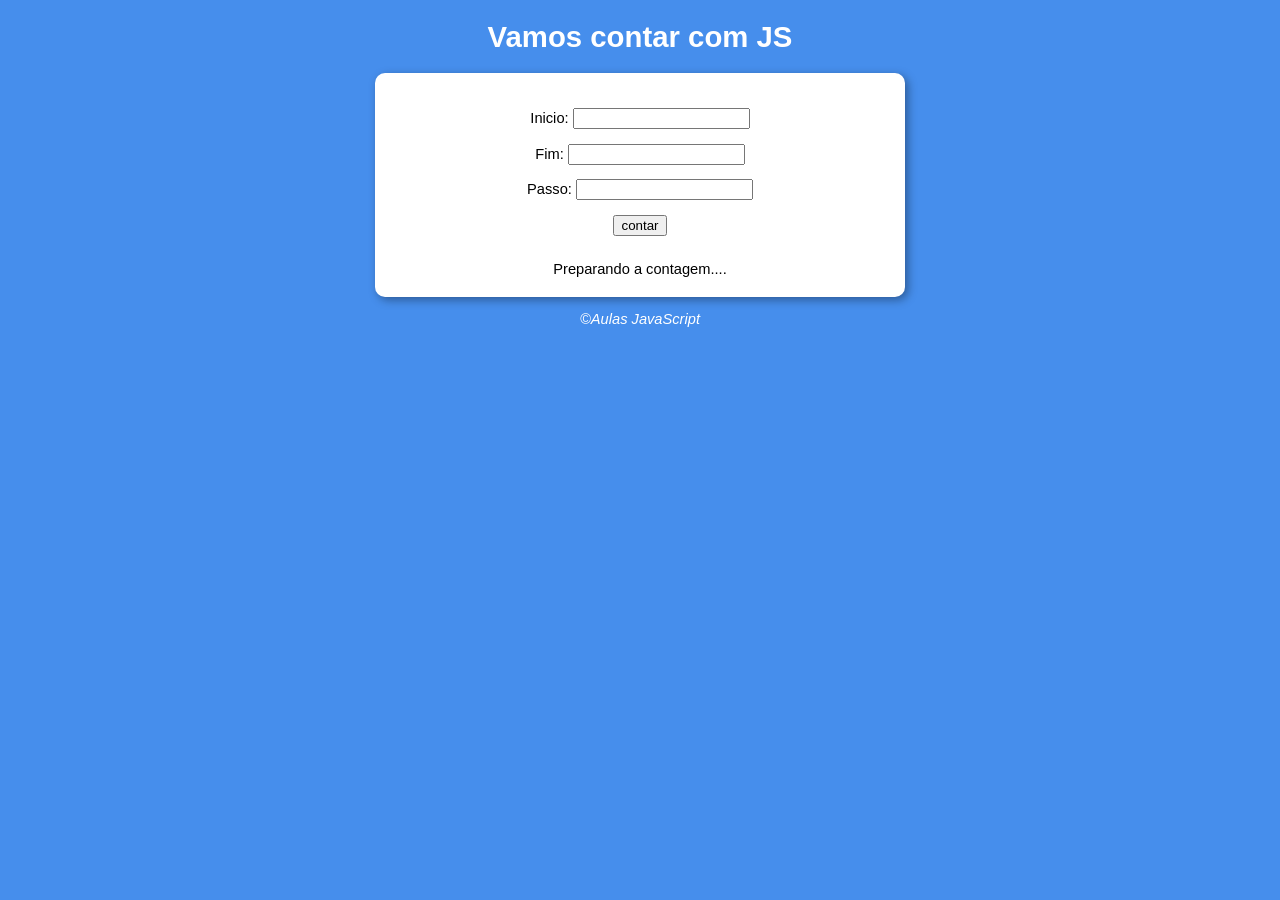
<file: aula14/index.html>
<!DOCTYPE html>
<html lang="pt-br">
<head>
    <meta charset="UTF-8">
    <meta http-equiv="X-UA-Compatible" content="IE=edge">
    <meta name="viewport" content="width=device-width, initial-scale=1.0">
    <title>Super contador</title>
    <link rel="stylesheet" href="style/style.css">
</head>
<body >
    <header>
        <h1>Vamos contar com JS</h1>
    </header>
    <section>
        <div id="dados">
           <p>Inicio: <input type="number" name="inicio" id="txti"></p>
           <p>Fim: <input type="number" name="fim" id="txtf"></p>
           <p>Passo: <input type="number" name="passo" id="txtp"></p>
           <p><input type="button" value="contar" onclick="contar()"></p>
        </div>
        <div id="res">
            Preparando a contagem....
        </div>
        
    </section>
    <footer>
        <p>&copy;Aulas JavaScript</p>
    </footer>
    <script src="script.js"></script>
</body>
</html>
</file>
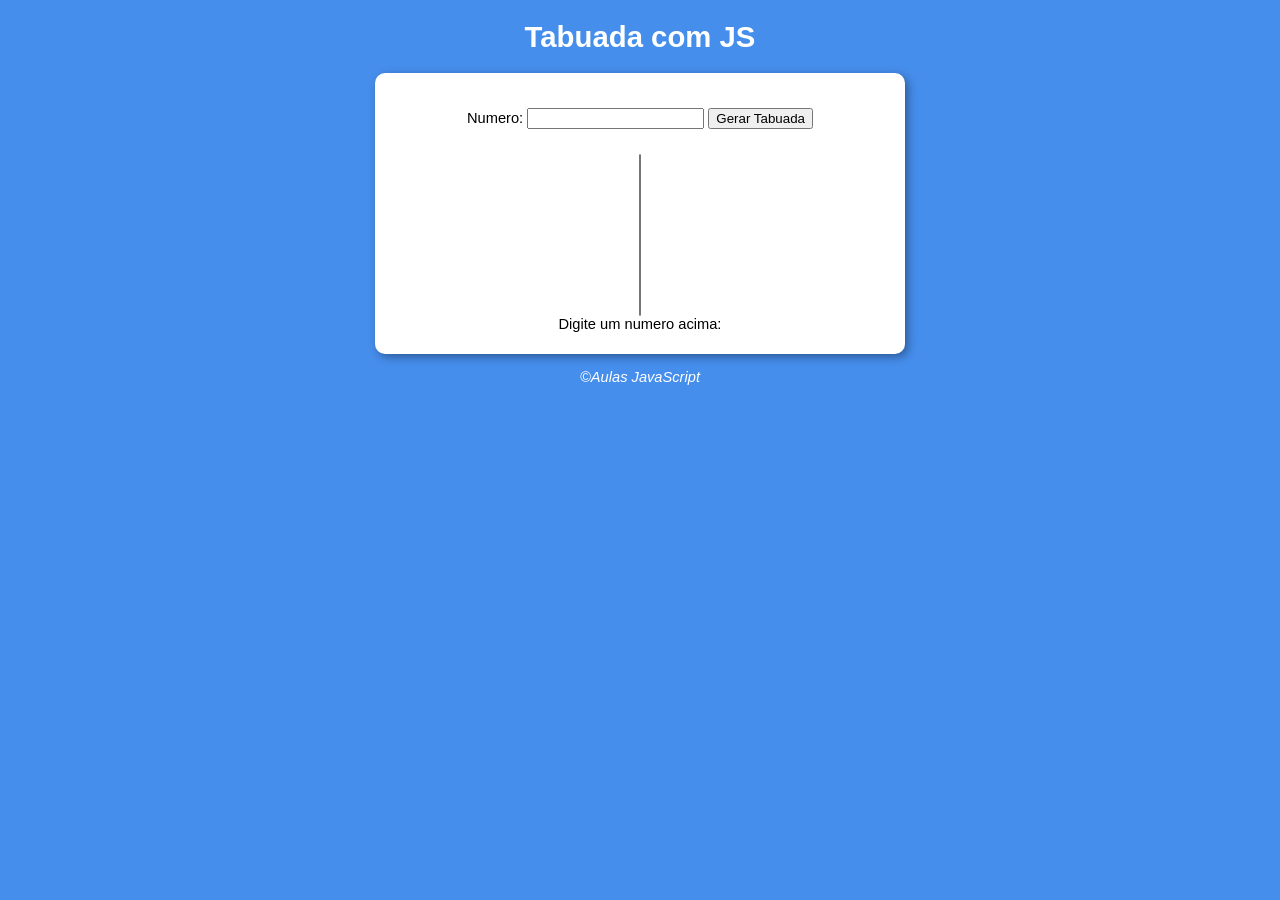
<file: aula15/index.html>
<!DOCTYPE html>
<html lang="pt-br">
<head>
    <meta charset="UTF-8">
    <meta http-equiv="X-UA-Compatible" content="IE=edge">
    <meta name="viewport" content="width=device-width, initial-scale=1.0">
    <title>Tabuada com JS</title>
    <link rel="stylesheet" href="style/style.css">
</head>
<body >
    <header>
        <h1>Tabuada com JS</h1>
    </header>
    <section>
        <div >
           <p>Numero: <input type="number" name="num" id="txtn">
            <input type="button" value="Gerar Tabuada" onclick="tabuada()"></p>
        </div>
        <div >
            <select name="tabuada" id="seltab" size="10"></select>
            <option>Digite um numero acima:</option>
        </div>
        
    </section>
    <footer>
        <p>&copy;Aulas JavaScript</p>
    </footer>
    <script src="script.js"></script>
</body>
</html>
</file>
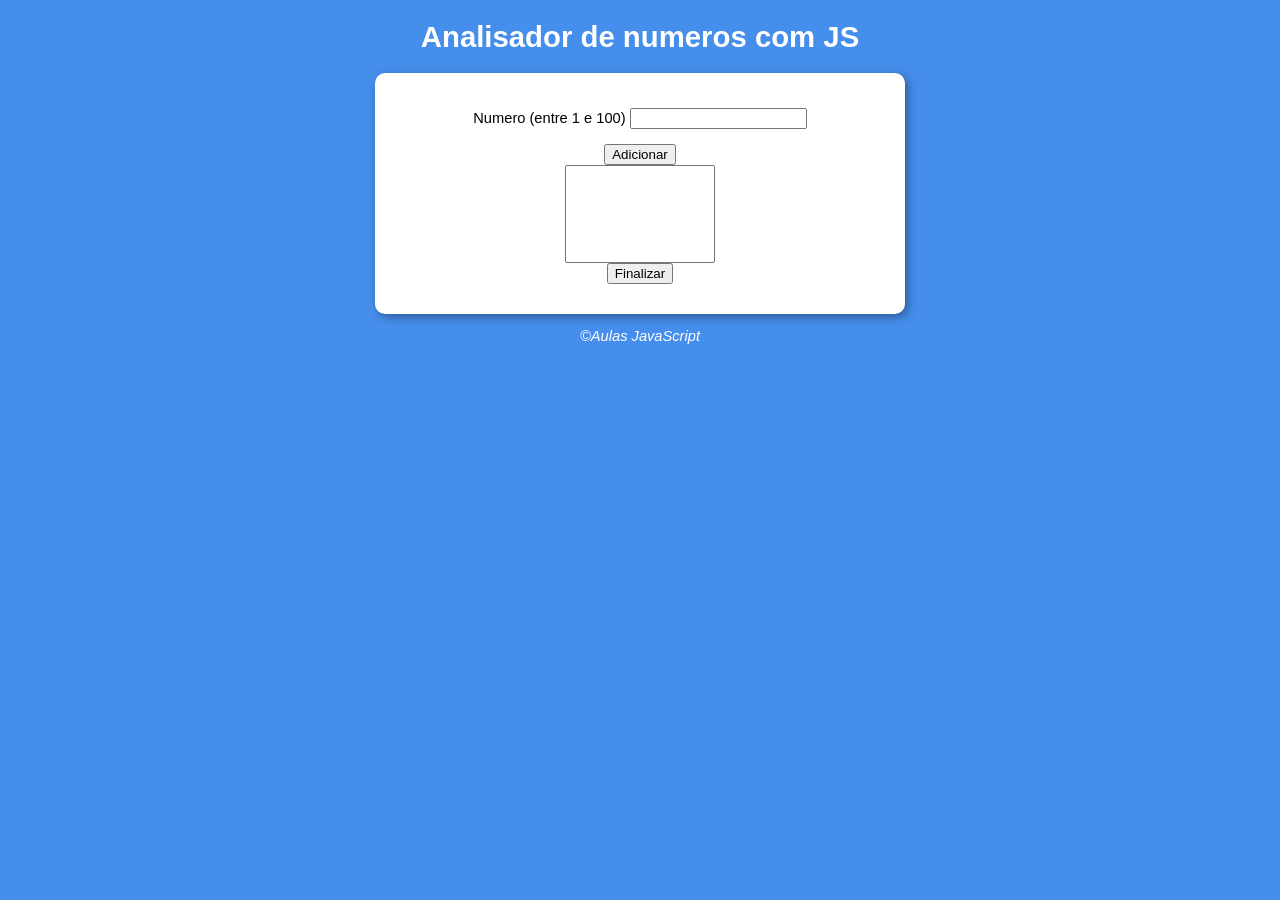
<file: aula16/index.html>
<!DOCTYPE html>
<html lang="pt-br">
<head>
    <meta charset="UTF-8">
    <meta http-equiv="X-UA-Compatible" content="IE=edge">
    <meta name="viewport" content="width=device-width, initial-scale=1.0">
    <title>Analisador de numeros com JS</title>
    <link rel="stylesheet" href="style/style.css">
</head>
<body >
    <header>
        <h1>Analisador de numeros com JS</h1>
    </header>
    <section>
        <div >
        <p>Numero (entre 1 e 100) <input type="number" name="fnum" id="fnum"></p>
        <input type="button" value="Adicionar" onclick="adicionar()">
        <br><select name="flista" id="flista" size="6"></select>
        <br><input type="button" value="Finalizar" onclick="finalizar()">
        </div>
        <div id="res">
            
        </div>
        
    </section>
    <footer>
        <p>&copy;Aulas JavaScript</p>
    </footer>
    <script src="script.js"></script>
</body>
</html>
</file>
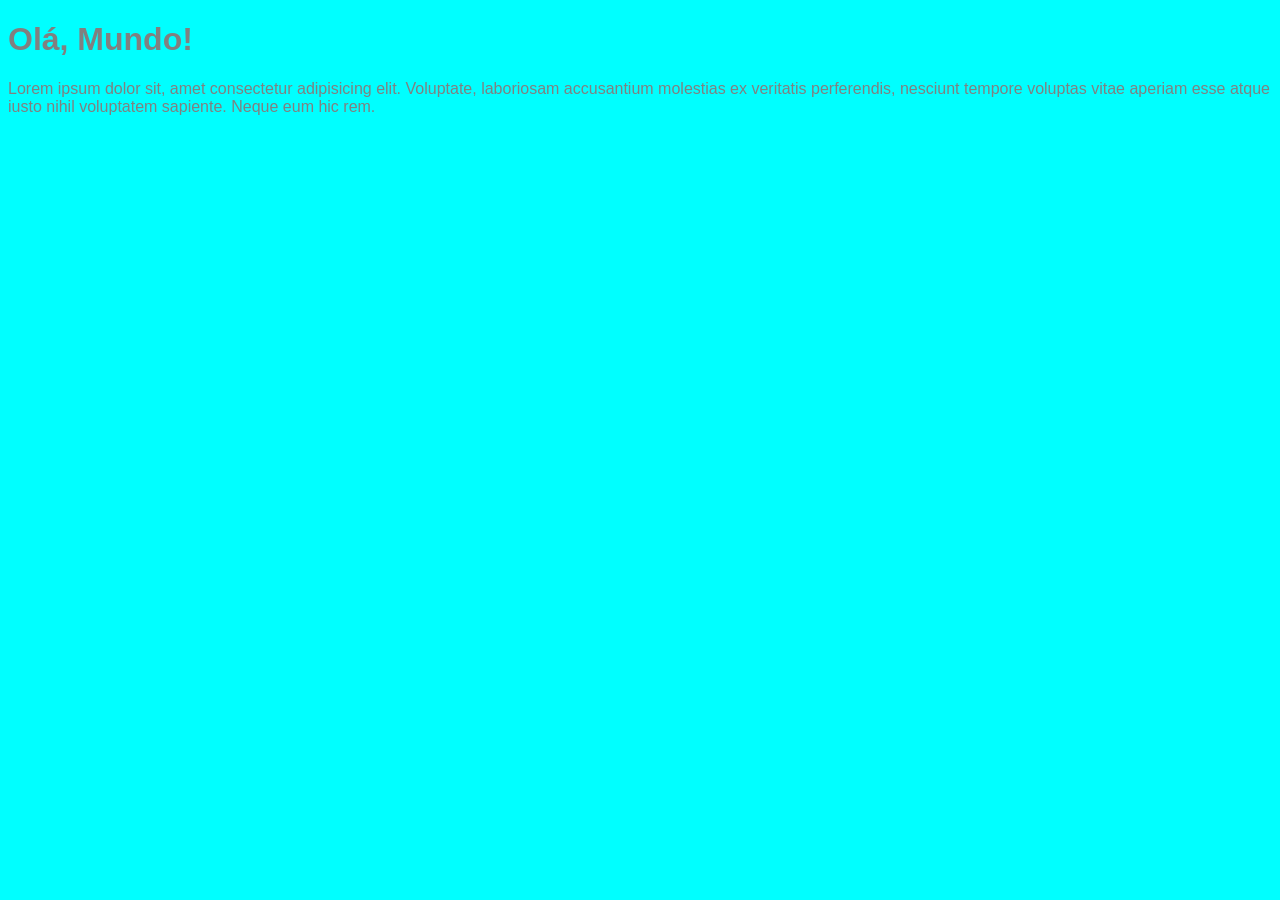
<file: aula04/ex001.html>
<!DOCTYPE html>
<html lang="pt-br">
<head>
    <meta charset="UTF-8">
    <meta http-equiv="X-UA-Compatible" content="IE=edge">
    <meta name="viewport" content="width=device-width, initial-scale=1.0">
    <title>Exercico javascript</title>
    <style>
        body{
            background-color: aqua;
            color: gray;
            font-family: Arial, Helvetica, sans-serif;
        }
    </style>
</head>
<body>
    <h1>Olá, Mundo!</h1>
    <p>Lorem ipsum dolor sit, amet consectetur adipisicing elit. Voluptate, laboriosam accusantium molestias ex veritatis perferendis, nesciunt tempore voluptas vitae aperiam esse atque iusto nihil voluptatem sapiente. Neque eum hic rem.</p>
    <script>/*aqui começa a trajetória em javascript*/
        window.alert('minha primeira mensagem em Js')
        window.confirm('esta gostando de Js ?')
        window.prompt('qual é seu nome ?')
    </script>
</body>
</html>
</file>
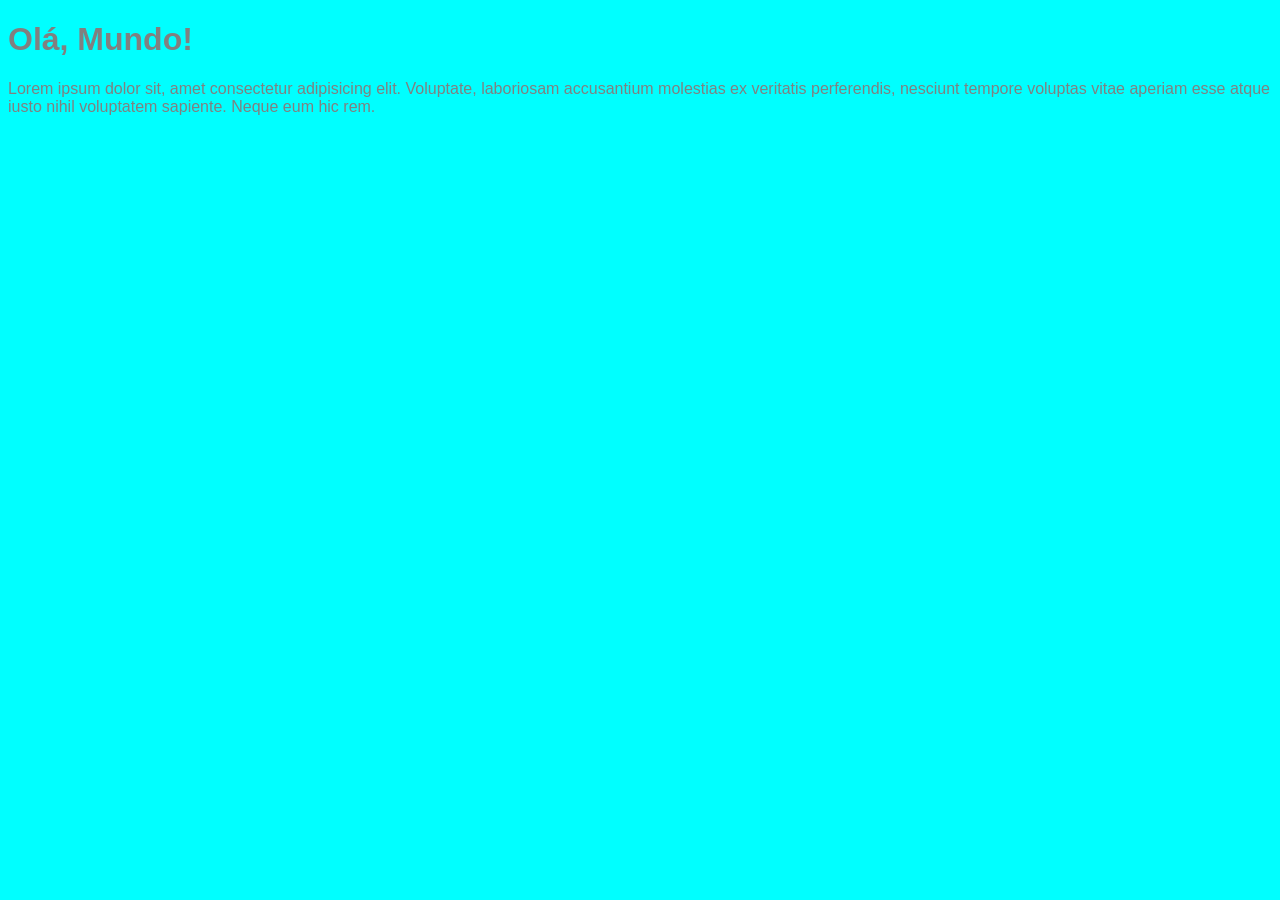
<file: aula06/ex002.html>
<!DOCTYPE html>
<html lang="pt-br">
<head>
    <meta charset="UTF-8">
    <meta http-equiv="X-UA-Compatible" content="IE=edge">
    <meta name="viewport" content="width=device-width, initial-scale=1.0">
    <title>Exercico javascript</title>
    <style>
        body{
            background-color: aqua;
            color: gray;
            font-family: Arial, Helvetica, sans-serif;
        }
    </style>
</head>
<body>
    <h1>Olá, Mundo!</h1>
    <p>Lorem ipsum dolor sit, amet consectetur adipisicing elit. Voluptate, laboriosam accusantium molestias ex veritatis perferendis, nesciunt tempore voluptas vitae aperiam esse atque iusto nihil voluptatem sapiente. Neque eum hic rem.</p>
    <script>/*aqui começa a trajetória em javascript*/
       /* window.alert('minha primeira mensagem em Js')
        window.confirm('esta gostando de Js ?')*/
        window.prompt('qual é seu nome ?')
         
    </script>
</body>
</html>
</file>
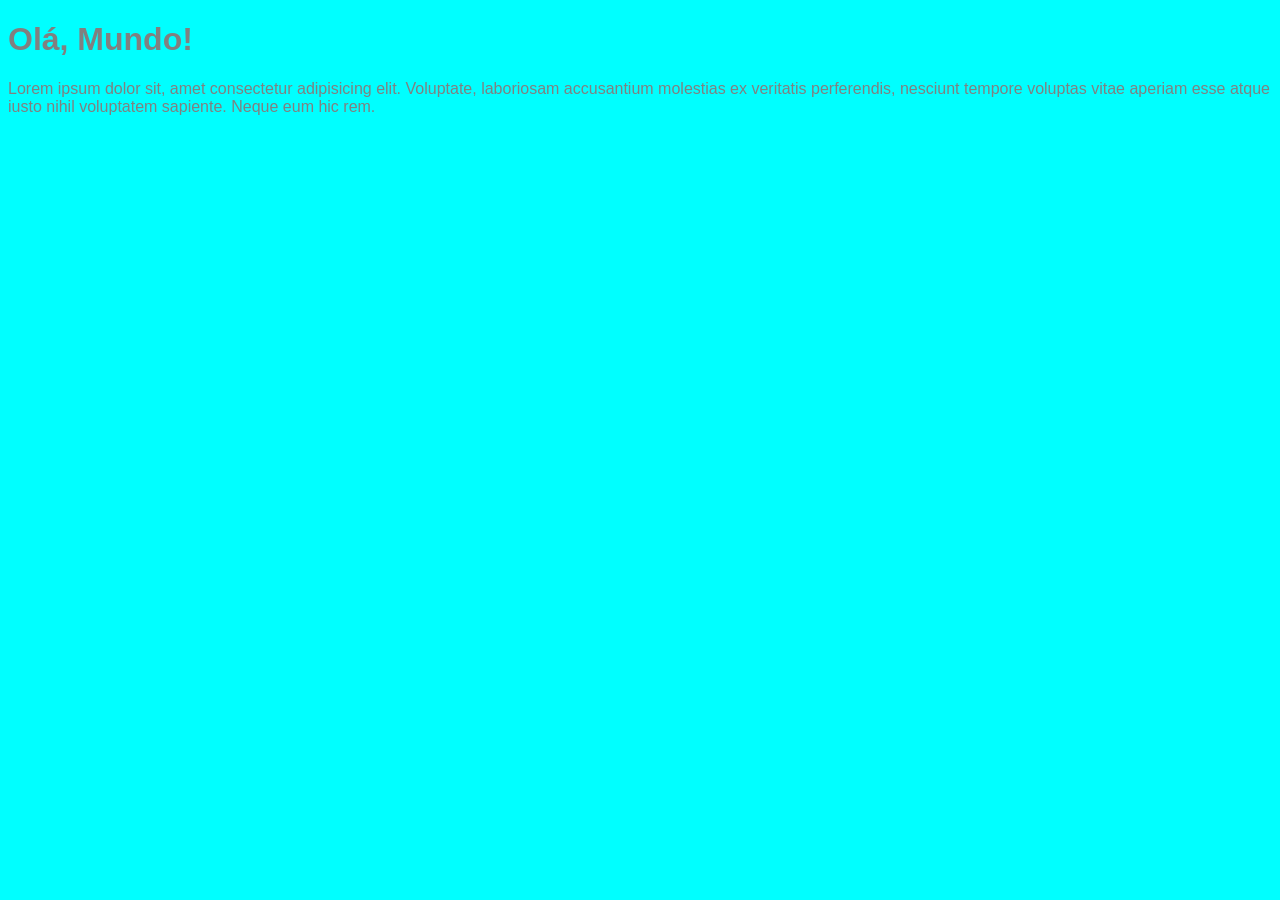
<file: aula06/ex003.html>
<!DOCTYPE html>
<html lang="pt-br">
<head>
    <meta charset="UTF-8">
    <meta http-equiv="X-UA-Compatible" content="IE=edge">
    <meta name="viewport" content="width=device-width, initial-scale=1.0">
    <title>Exercico javascript</title>
    <style>
        body{
            background-color: aqua;
            color: gray;
            font-family: Arial, Helvetica, sans-serif;
        }
    </style>
</head>
<body>
    <h1>Olá, Mundo!</h1>
    <p>Lorem ipsum dolor sit, amet consectetur adipisicing elit. Voluptate, laboriosam accusantium molestias ex veritatis perferendis, nesciunt tempore voluptas vitae aperiam esse atque iusto nihil voluptatem sapiente. Neque eum hic rem.</p>
    <script>
        var n1 = Number(window.prompt('Digite um numero:' ))
        var n2 = Number(window.prompt('Digite outro numero:' ))
        var s = n1 + n2
       /*window.alert('a soma dos dois valores é: ' + s) forma antiga*/
    window.alert(`A soma entre ${n1} e ${n2} é igual a ${s}`) /* o mais serve para concatenação e adição*/
        /* se quiser virar o s em string basta por assim String(s)*/
    </script>
</body>
</html>
</file>
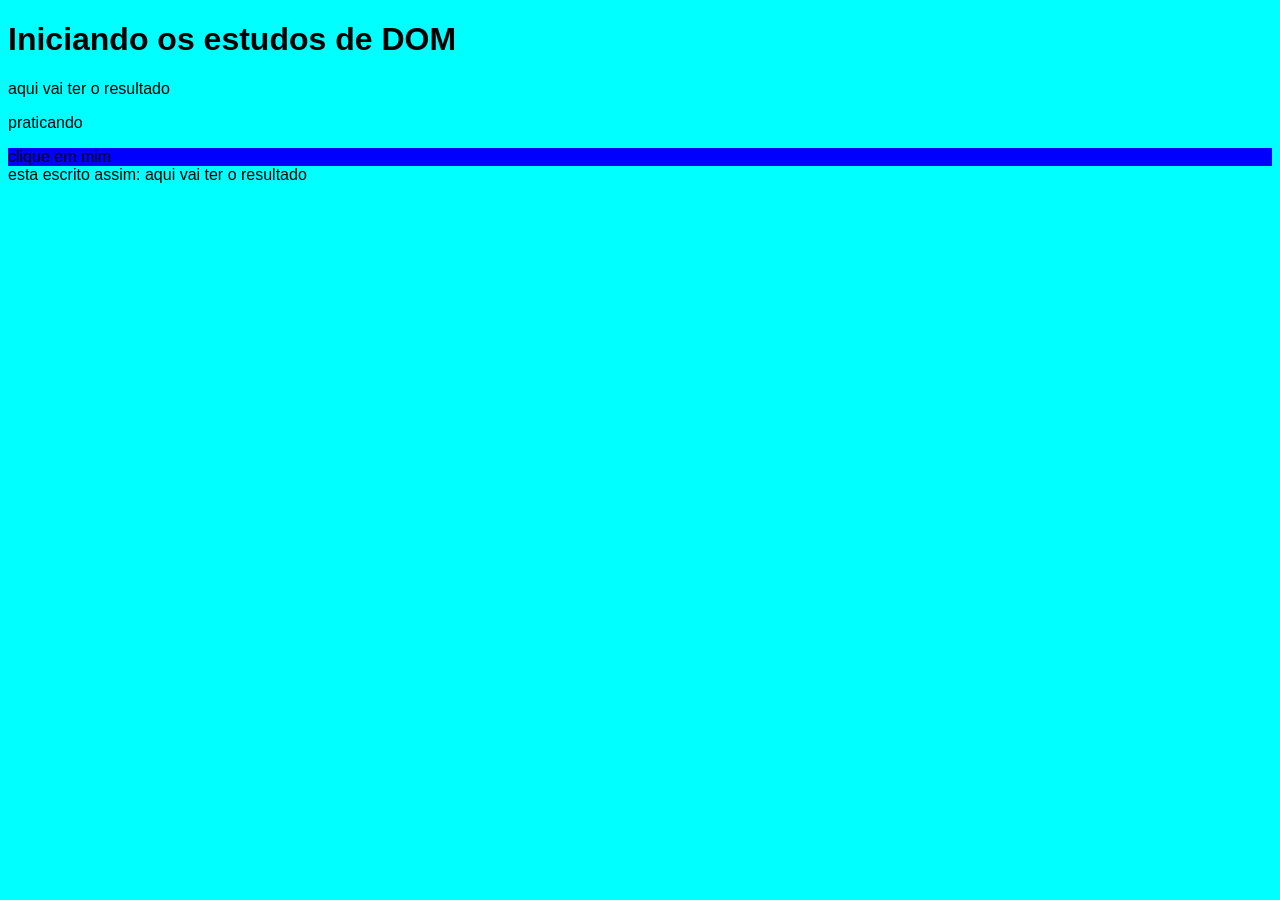
<file: aula06/ex005.html>
<!DOCTYPE html>
<html lang="pt-br">
<head>
    <meta charset="UTF-8">
    <meta http-equiv="X-UA-Compatible" content="IE=edge">
    <meta name="viewport" content="width=device-width, initial-scale=1.0">
    <title>Estudos DOM</title>
    <style>
        body{
            background-color: aqua;
            font-family: Arial, Helvetica, sans-serif;
        }
    </style>
</head>
<body>
    <h1>Iniciando os estudos de DOM</h1>
    <p>aqui vai ter o resultado</p>
    <p>praticando</p>
    <div id="msg">clique em mim</div>
    <script>
    var p1 = window.document.getElementsByTagName('p')[0]
    window.document.write('esta escrito assim: ' + p1.innerText)
    var d = window.document.querySelector('div#msg')
    d.style.background = 'blue'
    </script>
</body>
</html>
</file>
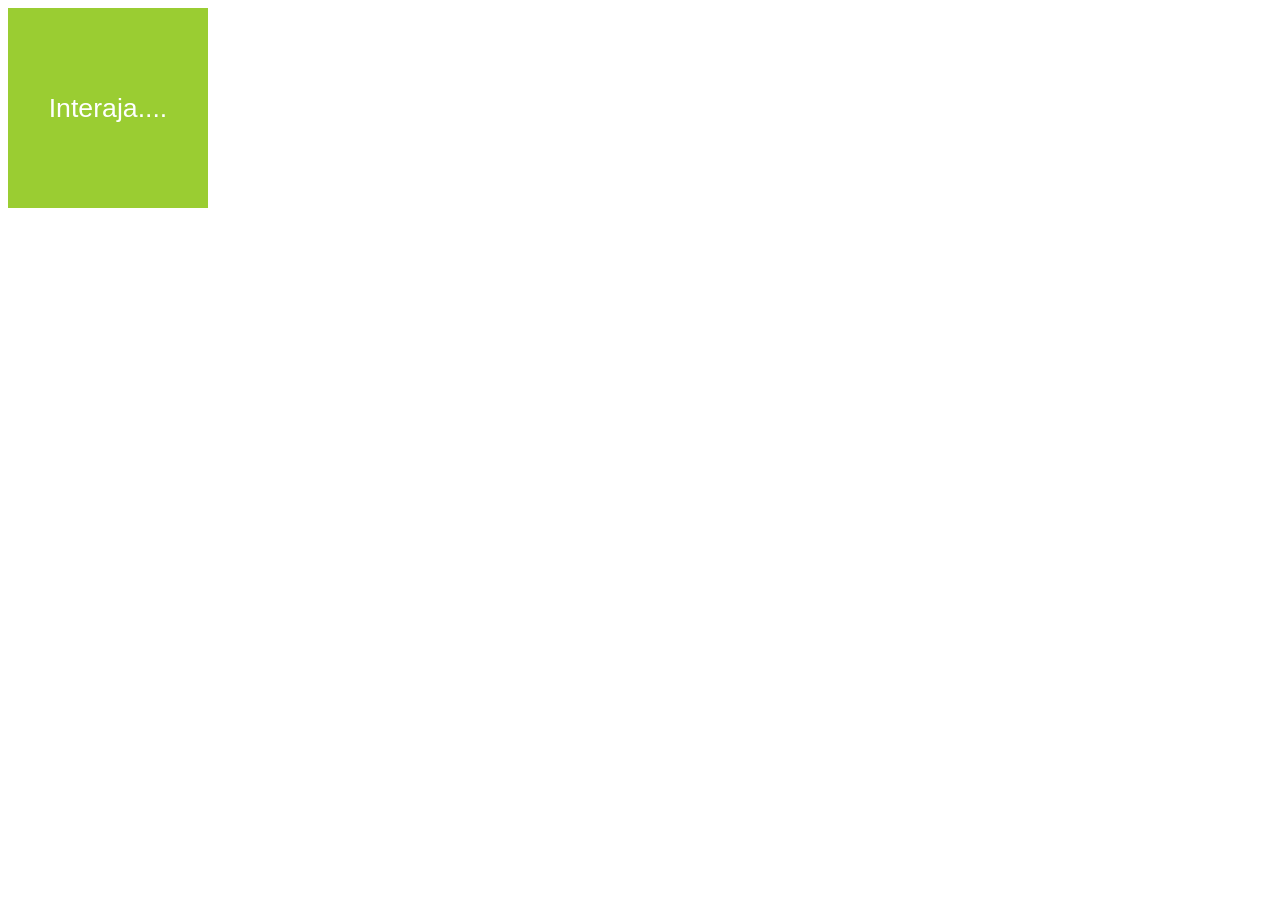
<file: aula06/ex006.html>
<!DOCTYPE html>
<html lang="pt-br">
<head>
    <meta charset="UTF-8">
    <meta http-equiv="X-UA-Compatible" content="IE=edge">
    <meta name="viewport" content="width=device-width, initial-scale=1.0">
    <title>Eventos DOM</title>
    <style>
        div#area{
            font: normal 20pt arial;
            background-color: yellowgreen;
            color: white;
            height: 200px;
            line-height: 200px;
            text-align: center;
            width: 200px
           
        }
    </style>
</head>
<body>
    <div id="area" onclick="clicar()" onmouseenter="entrar()" onmouseout="sair()">
        Interaja....
    </div>
    <script>
     
        function clicar(){
            var area = window.document.getElementById('area')
            area.innerText = 'Clicou'
            area.style.background = 'red'
        }
        
        function entrar(){
            var area = window.document.getElementById('area')
            area.innerText = 'Entrou'
        }
        function sair(){
            var area = window.document.getElementById('area')
            area.innerText = 'Saiu'
            area.style.background = 'green'
        }
    </script>
</body>
</html>
</file>
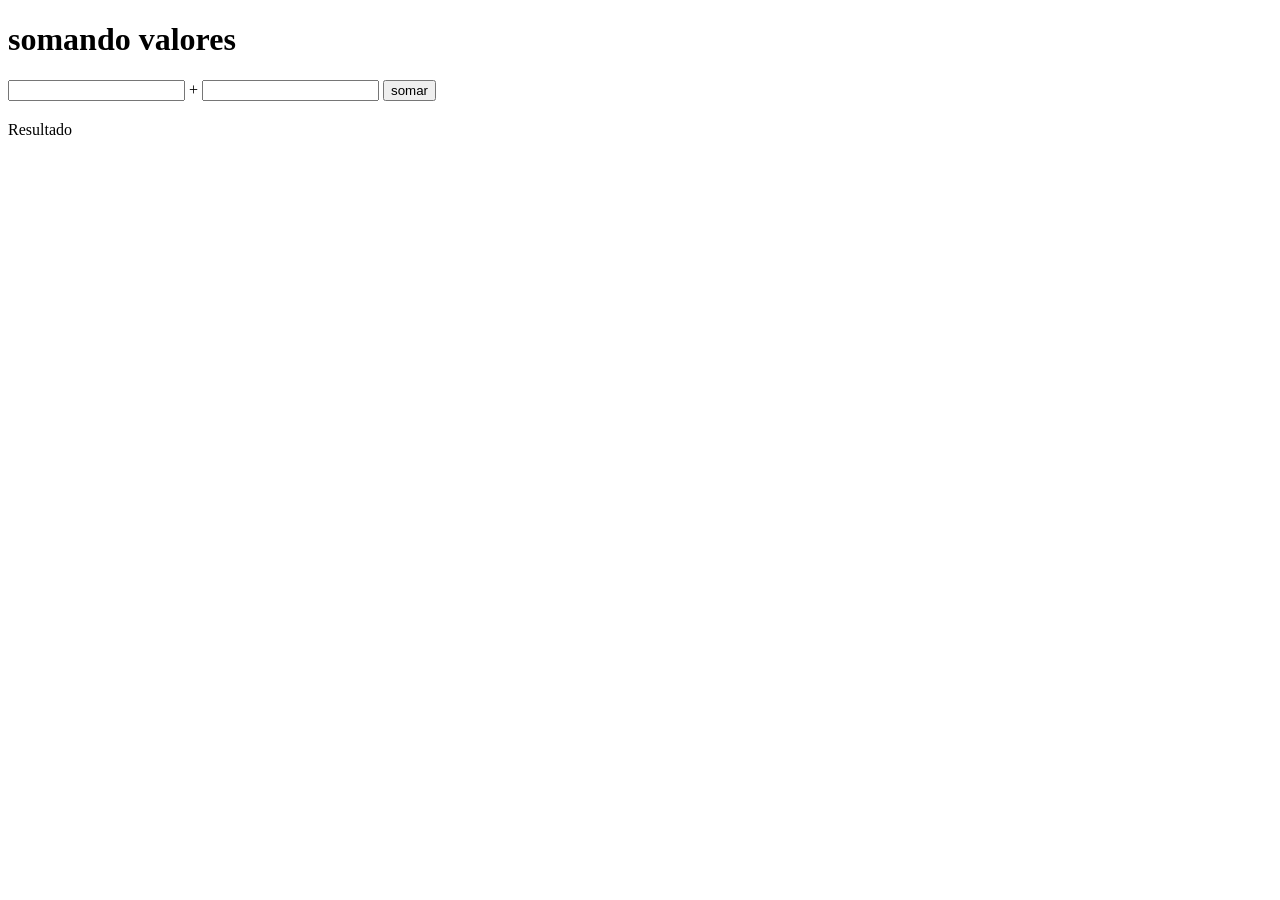
<file: aula06/ex007.html>
<!DOCTYPE html>
<html lang="pt-br">
<head>
    <meta charset="UTF-8">
    <meta http-equiv="X-UA-Compatible" content="IE=edge">
    <meta name="viewport" content="width=device-width, initial-scale=1.0">
    <title>Somando numeros</title>
    <style>
        div#res{
            margin-top: 20px;
        }
    </style>
</head>
<body>

    <h1>somando valores</h1>
    <input type="number" name="txtn1" id="txtn1"> +
    <input type="number" name="txtn2" id="txtn2">
    <input type="button" value="somar" onclick="somar()">
    <div id="res">Resultado</div>
    <script>
        function somar(){
        var tn1 = window.document.getElementById('txtn1')
        var tn2 = window.document.getElementById('txtn2')
        var res = window.document.getElementById('res')
        var n1 = Number(tn1.value)
        var n2 = Number(tn2.value)
        var s = n1 + n2
        res.innerHTML = `A soma entre ${n1} e ${n2} é igual a ${s}` 
         }
    </script>
   
</body>
</html>
</file>
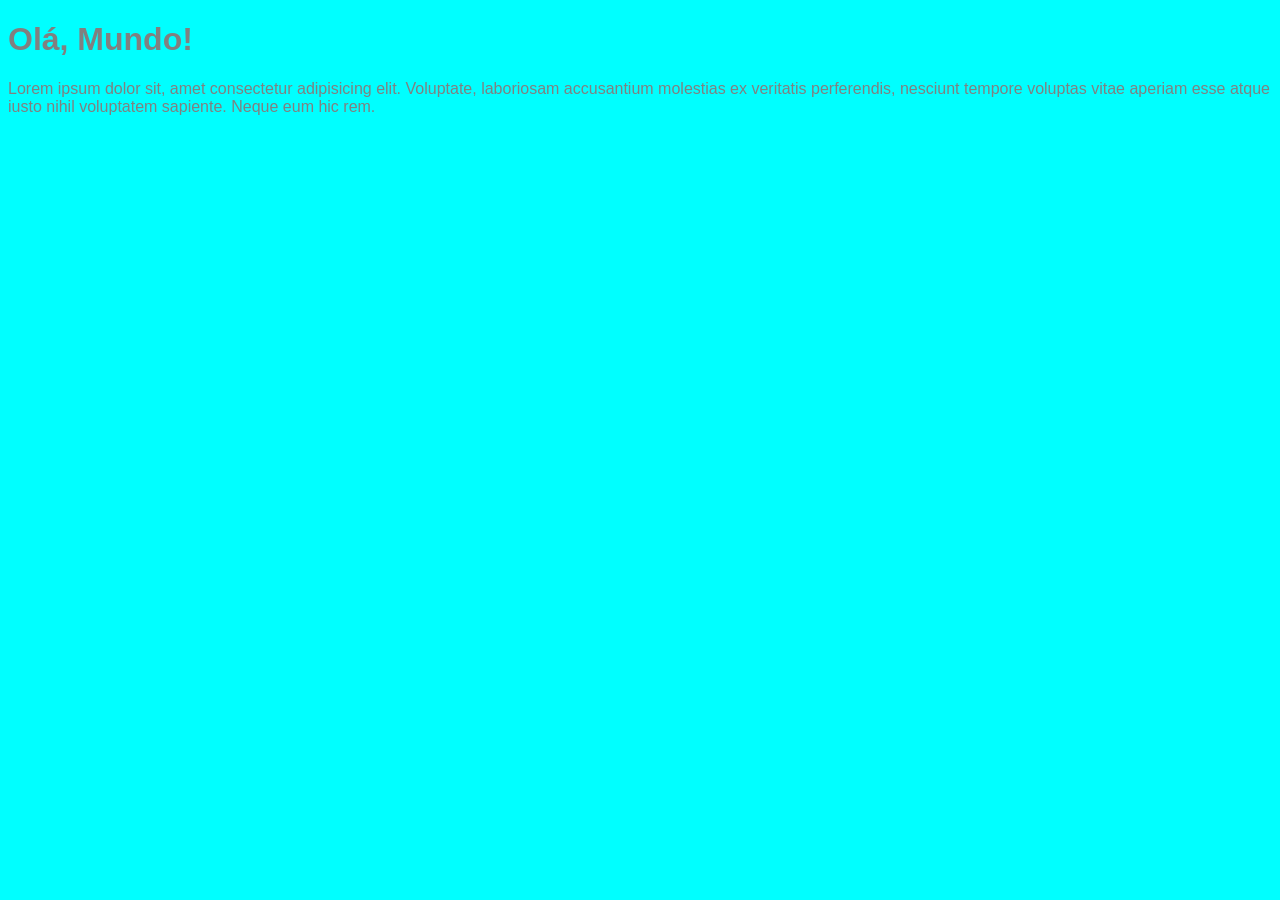
<file: aula04/aula06/ex002.html>
<!DOCTYPE html>
<html lang="pt-br">
<head>
    <meta charset="UTF-8">
    <meta http-equiv="X-UA-Compatible" content="IE=edge">
    <meta name="viewport" content="width=device-width, initial-scale=1.0">
    <title>Exercico javascript</title>
    <style>
        body{
            background-color: aqua;
            color: gray;
            font-family: Arial, Helvetica, sans-serif;
        }
    </style>
</head>
<body>
    <h1>Olá, Mundo!</h1>
    <p>Lorem ipsum dolor sit, amet consectetur adipisicing elit. Voluptate, laboriosam accusantium molestias ex veritatis perferendis, nesciunt tempore voluptas vitae aperiam esse atque iusto nihil voluptatem sapiente. Neque eum hic rem.</p>
    <script>/*aqui começa a trajetória em javascript*/
        window.alert('minha primeira mensagem em Js')
        window.confirm('esta gostando de Js ?')
        window.prompt('qual é seu nome ?')
         
    </script>
</body>
</html>
</file>
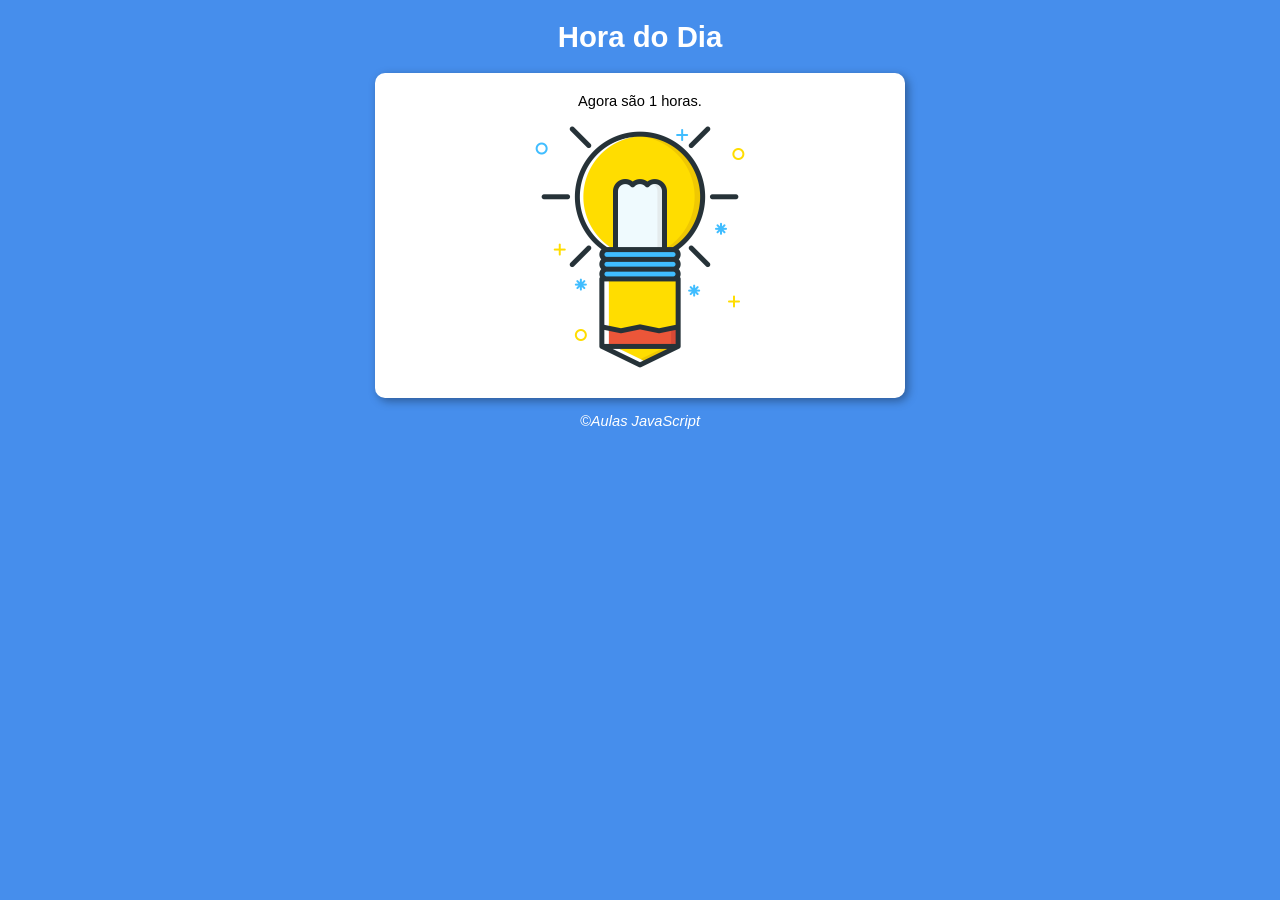
<file: aula06/aula12ex/modelo.html>
<!DOCTYPE html>
<html lang="pt-br">
<head>
    <meta charset="UTF-8">
    <meta http-equiv="X-UA-Compatible" content="IE=edge">
    <meta name="viewport" content="width=device-width, initial-scale=1.0">
    <title>Modelo de Exercicio</title>
    <link rel="stylesheet" href="style/style.css">
</head>
<body onload="carregar()">
    <header>
        <h1>Hora do Dia</h1>
    </header>
    <section>
        <div id="msg">
            mensagem aqui 
        </div>
        <div id="foto">
            <img id="imagem" src="imagens/manha.ico" alt="foto do dia">
        </div>
    </section>
    <footer>
        <p>&copy;Aulas JavaScript</p>
    </footer>
    <script src="script.js"></script>
</body>
</html>
</file>
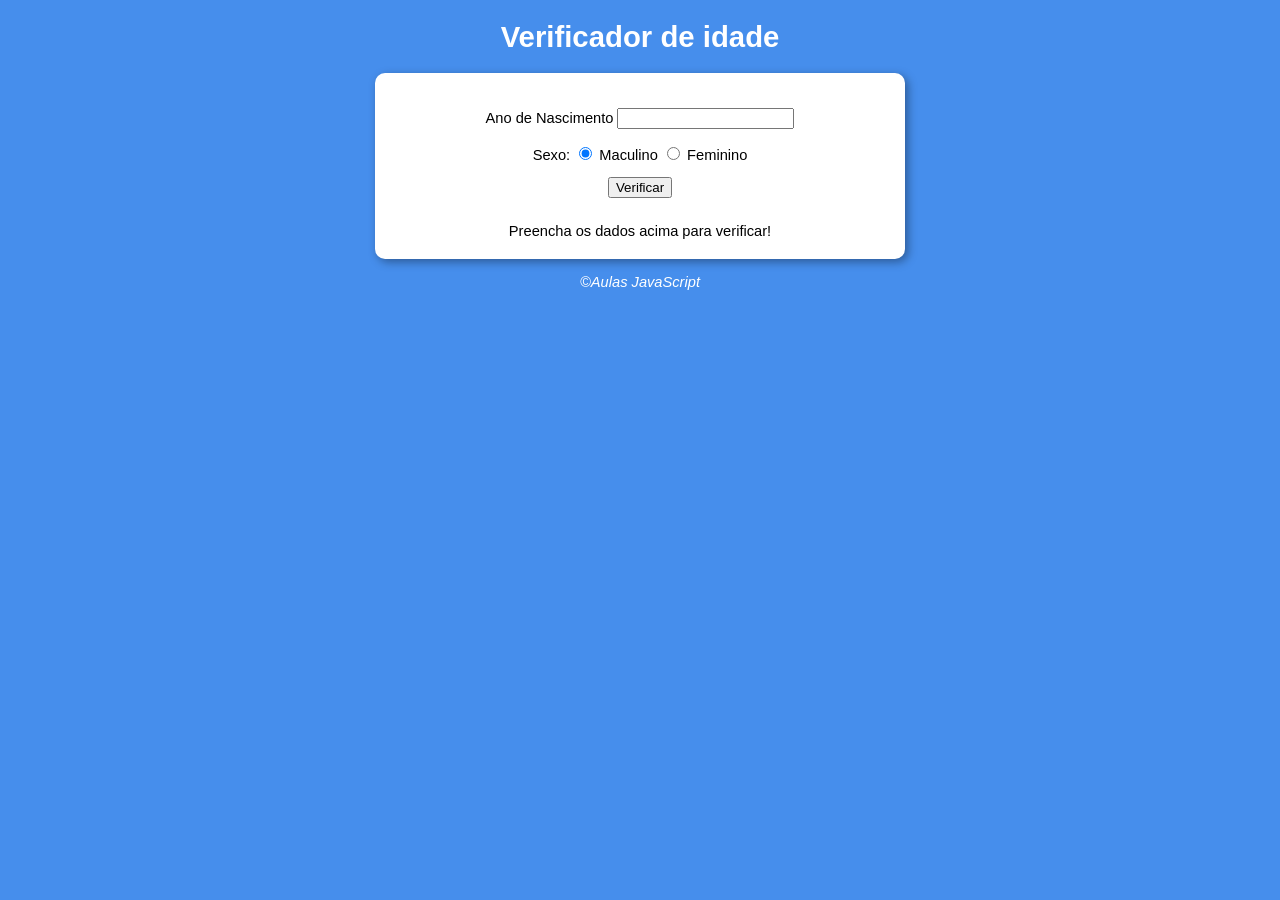
<file: aula06/aula12ex/exercicio015/modelo.html>
<!DOCTYPE html>
<html lang="pt-br">
<head>
    <meta charset="UTF-8">
    <meta http-equiv="X-UA-Compatible" content="IE=edge">
    <meta name="viewport" content="width=device-width, initial-scale=1.0">
    <title>Verificador de idade</title>
    <link rel="stylesheet" href="style/style.css">
</head>
<body >
    <header>
        <h1>Verificador de idade</h1>
    </header>
    <section>
        <div >
           <p>Ano de Nascimento
               <input type="number" name="txtano" id="txtano" min="0">
           </p>
           <p>
               Sexo:
               <input type="radio" name="radsex" id="mas" checked>
               <label for="mas">Maculino</label>
               <input type="radio" name="radsex" id="fem">
               <label for="fem">Feminino</label>
           </p>
           <p>
               <input type="button" value="Verificar" onclick="verificar()">
           </p>
        </div>
        <div id="res">
            Preencha os dados acima para verificar!
        </div>
        
    </section>
    <footer>
        <p>&copy;Aulas JavaScript</p>
    </footer>
    <script src="script.js"></script>
</body>
</html>
</file>
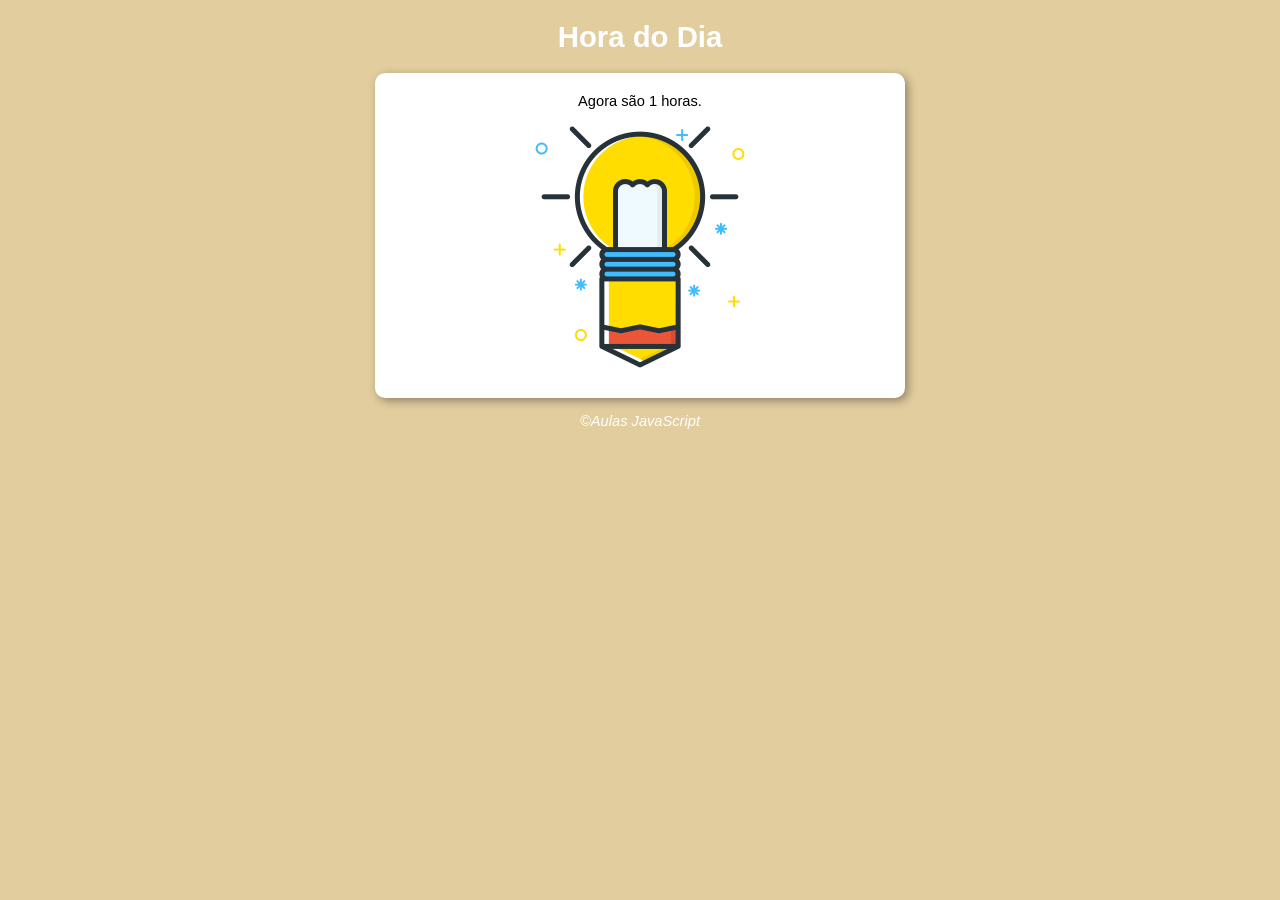
<file: aula06/aula12ex/modelo/modelo.html>
<!DOCTYPE html>
<html lang="pt-br">
<head>
    <meta charset="UTF-8">
    <meta http-equiv="X-UA-Compatible" content="IE=edge">
    <meta name="viewport" content="width=device-width, initial-scale=1.0">
    <title>Modelo de Exercicio</title>
    <link rel="stylesheet" href="style/style.css">
</head>
<body onload="carregar()">
    <header>
        <h1>Hora do Dia</h1>
    </header>
    <section>
        <div id="msg">
            mensagem aqui 
        </div>
        <div id="foto">
            <img id="imagem" src="imagens/manha.ico" alt="foto do dia">
        </div>
        
    </section>
    <footer>
        <p>&copy;Aulas JavaScript</p>
    </footer>
    <script src="script.js"></script>
</body>
</html>
</file>
<file: aula14/style/style.css>
@charset "UTF-8";

body{
    background-color: rgb(70, 142, 236);
    font:normal 11pt Arial;
    text-align: center;
}
header{
    color: white;
    text-align: center;
}
section{
    background: white;
    border-radius: 10px;
    padding: 15px;
    width: 500px;
    margin: auto;
    box-shadow: 3px 3px 10px rgb(0, 0, 0, 0.363);
}
div {
    text-align: center;
    padding: 5px;
}
footer{
    color: white;
    text-align: center;
    font-style:italic;
}
</file>
<file: aula15/style/style.css>
@charset "UTF-8";

body{
    background-color: rgb(70, 142, 236);
    font:normal 11pt Arial;
    text-align: center;
}
header{
    color: white;
    text-align: center;
}
section{
    background: white;
    border-radius: 10px;
    padding: 15px;
    width: 500px;
    margin: auto;
    box-shadow: 3px 3px 10px rgb(0, 0, 0, 0.363);
}
div {
    text-align: center;
    padding: 5px;
}
footer{
    color: white;
    text-align: center;
    font-style:italic;
}
</file>
<file: aula16/style/style.css>
@charset "UTF-8";

body{
    background-color: rgb(70, 142, 236);
    font:normal 11pt Arial;
    text-align: center;
}
header{
    color: white;
    text-align: center;
}
section{
    background: white;
    border-radius: 10px;
    padding: 15px;
    width: 500px;
    margin: auto;
    box-shadow: 3px 3px 10px rgb(0, 0, 0, 0.363);
}
div {
    text-align: center;
    padding: 5px;
}
select#flista{
    width: 150px;
}
footer{
    color: white;
    text-align: center;
    font-style:italic;
}
</file>
<file: aula06/aula12ex/style/style.css>
@charset "UTF-8";

body{
    background-color: rgb(70, 142, 236);
    font:normal 11pt Arial;
}
header{
    color: white;
    text-align: center;
}
section{
    background: white;
    border-radius: 10px;
    padding: 15px;
    width: 500px;
    margin: auto;
    box-shadow: 3px 3px 10px rgb(0, 0, 0, 0.363);
}
div {
    text-align: center;
    padding: 5px;
}
footer{
    color: white;
    text-align: center;
    font-style:italic;
}
</file>
<file: aula06/aula12ex/exercicio015/style/style.css>
@charset "UTF-8";

body{
    background-color: rgb(70, 142, 236);
    font:normal 11pt Arial;
    text-align: center;
}
header{
    color: white;
    text-align: center;
}
section{
    background: white;
    border-radius: 10px;
    padding: 15px;
    width: 500px;
    margin: auto;
    box-shadow: 3px 3px 10px rgb(0, 0, 0, 0.363);
}
div {
    text-align: center;
    padding: 5px;
}
footer{
    color: white;
    text-align: center;
    font-style:italic;
}
</file>
<file: aula06/aula12ex/modelo/style/style.css>
@charset "UTF-8";

body{
    background-color: rgb(70, 142, 236);
    font:normal 11pt Arial;
}
header{
    color: white;
    text-align: center;
}
section{
    background: white;
    border-radius: 10px;
    padding: 15px;
    width: 500px;
    margin: auto;
    box-shadow: 3px 3px 10px rgb(0, 0, 0, 0.363);
}
div {
    text-align: center;
    padding: 5px;
}
footer{
    color: white;
    text-align: center;
    font-style:italic;
}
</file>
